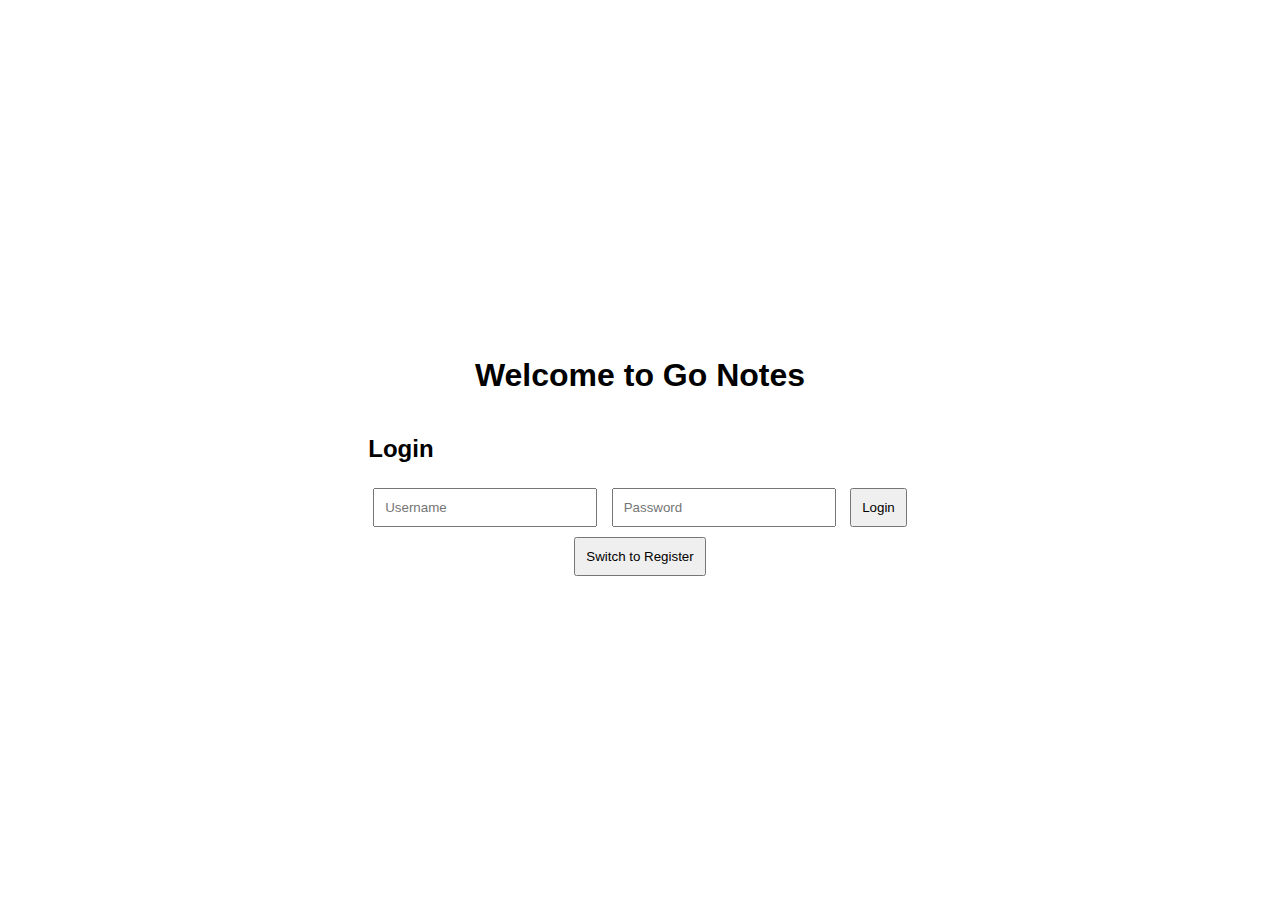
<file: project/noteapp/templates/index.html>
<!DOCTYPE html>
<html lang="en">
<head>
    <meta charset="UTF-8">
    <title>Go Notes - Login/Register</title>
    <style>
        body {
            font-family: Arial, sans-serif;
            display: flex;
            flex-direction: column;
            align-items: center;
            justify-content: center;
            height: 100vh;
        }
        input {
            margin: 5px;
            padding: 10px;
            width: 200px;
        }
        button {
            padding: 10px;
            margin: 5px;
        }
    </style>
</head>
<body>
    <h1>Welcome to Go Notes</h1>
    <form id="authForm" action="/login" method="post">
        <h2 id="formTitle">Login</h2>
        <input type="text" id="username" name="username" placeholder="Username" required>
        <input type="password" id="password" name="password" placeholder="Password" required>
        <button type="submit" id="submitBtn">Login</button>
    </form>
    <button id="toggleBtn" onclick="toggleForm()">Switch to Register</button>

    <script>
        function toggleForm() {
            const formTitle = document.getElementById("formTitle");
            const submitBtn = document.getElementById("submitBtn");
            const toggleBtn = document.getElementById("toggleBtn");
            if (formTitle.innerText === "Login") {
                formTitle.innerText = "Register";
                submitBtn.innerText = "Register";
                document.getElementById("authForm").action = "/register";
                toggleBtn.innerText = "Switch to Login";
            } else {
                formTitle.innerText = "Login";
                submitBtn.innerText = "Login";
                document.getElementById("authForm").action = "/login";
                toggleBtn.innerText = "Switch to Register";
            }
        }
    </script>
</body>
</html>
</file>
